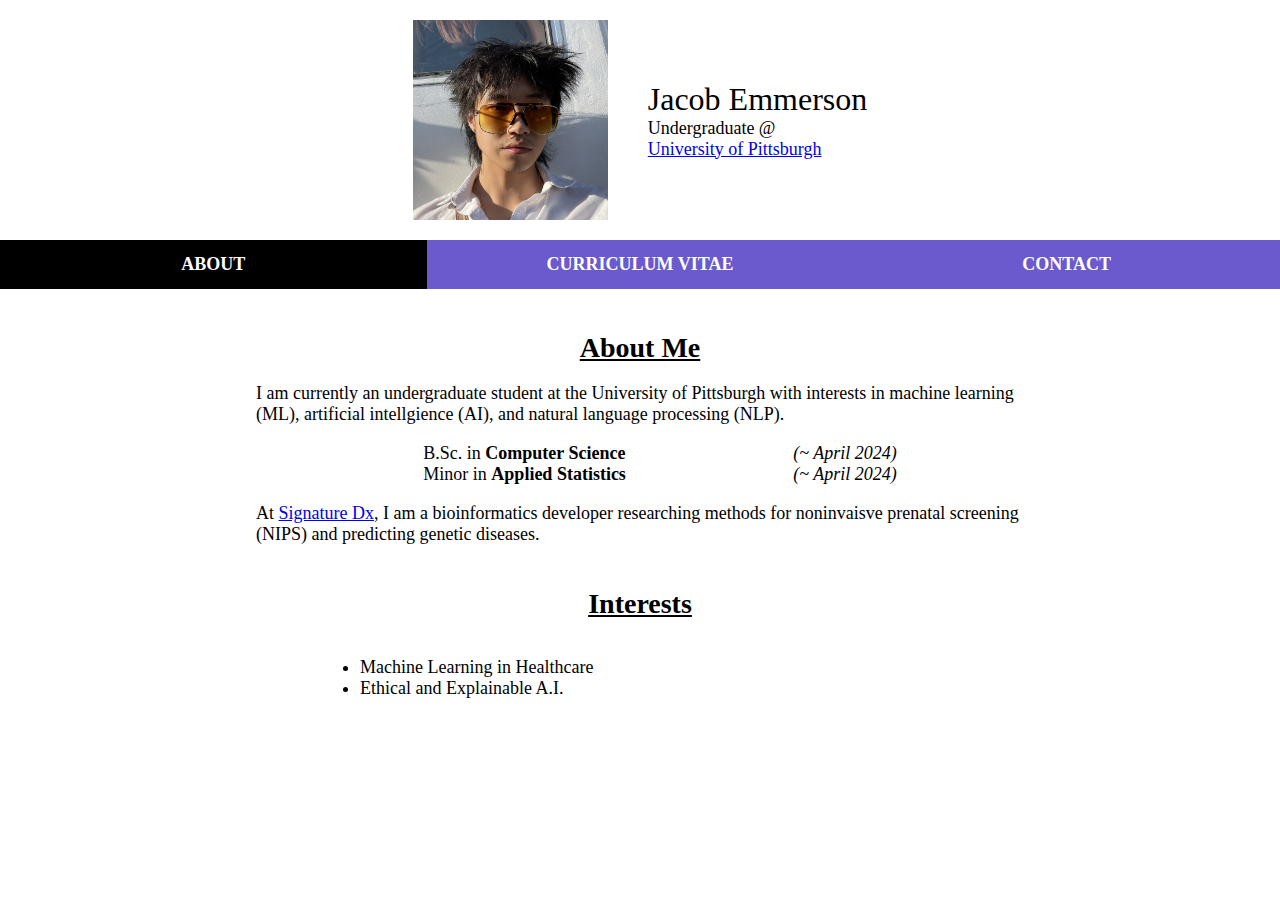
<file: index.html>
<!--
    author: @jacob
    desc: html/css project for ENGCMP0610, serving as a base for portfolio
-->

<!DOCTYPE html>
<html>
<head>
    <meta charset="utf-8" />
    <meta name="viewport" content="width=device-width" , inital-scale="1.0" />
    <asp:MultiView runat="server"></asp:MultiView>
    <link rel="stylesheet", href="style/style.css">
    <title>About</title>
</head>
<body>
    <div class = "head"> 
        <img src="./imgs/IMG_0310.jpeg">
        <ul>
            <li style="font-size:32px;">Jacob Emmerson</li>
            <li>Undergraduate @</li>
            <li><a href = "https://www.pitt.edu/", target = "_blank">University of Pittsburgh</a></li>
        </ul>
    </div>
    <div class = "nav">
        <a class = "active", href = "./index.html">About</a>
        <!--<a href = "pages/pubs.html">Pub<span class="mobile">lication</span>s</a>-->
        <a href = "pages/cv.html">C<span class="mobile">urriculum </span>V<span class="mobile">itae</span></a>
        <a href = "pages/contact.html">Contact</a>
    </div>
    <div class = "about">
        <h1>About Me</h1>
        <div class = "row">
            <p>
                I am currently an undergraduate student at the University of Pittsburgh with interests in machine learning (ML), artificial intellgience (AI), and natural language processing (NLP).
            </p>
            <div class = "table">
                <ul>
                    <li>B.Sc. in <b>Computer Science</b></li>
                    <li>Minor in <b>Applied Statistics</b></li>
                </ul>
                <ul style="font-style: italic;">
                    <li>(~ April 2024)</li>
                    <li>(~ April 2024)</li>
                </ul>
            </div>
            <p>
                At <a href="https://signaturedx.com/womens-reproductive-health/", target = "_blank">Signature Dx</a>, I am a bioinformatics developer researching methods for noninvaisve prenatal screening (NIPS) and predicting genetic diseases. 
            </p>
        </div>

        <h1>Interests</h1>
        <div class = "row">
            <div class = "list">
                <ul>
                    <li>Machine Learning in Healthcare</li>
                    <li>Ethical and Explainable A.I.</li>
                </ul>
            </div>
        </div>

    </div>
</body>
</html>
</file>
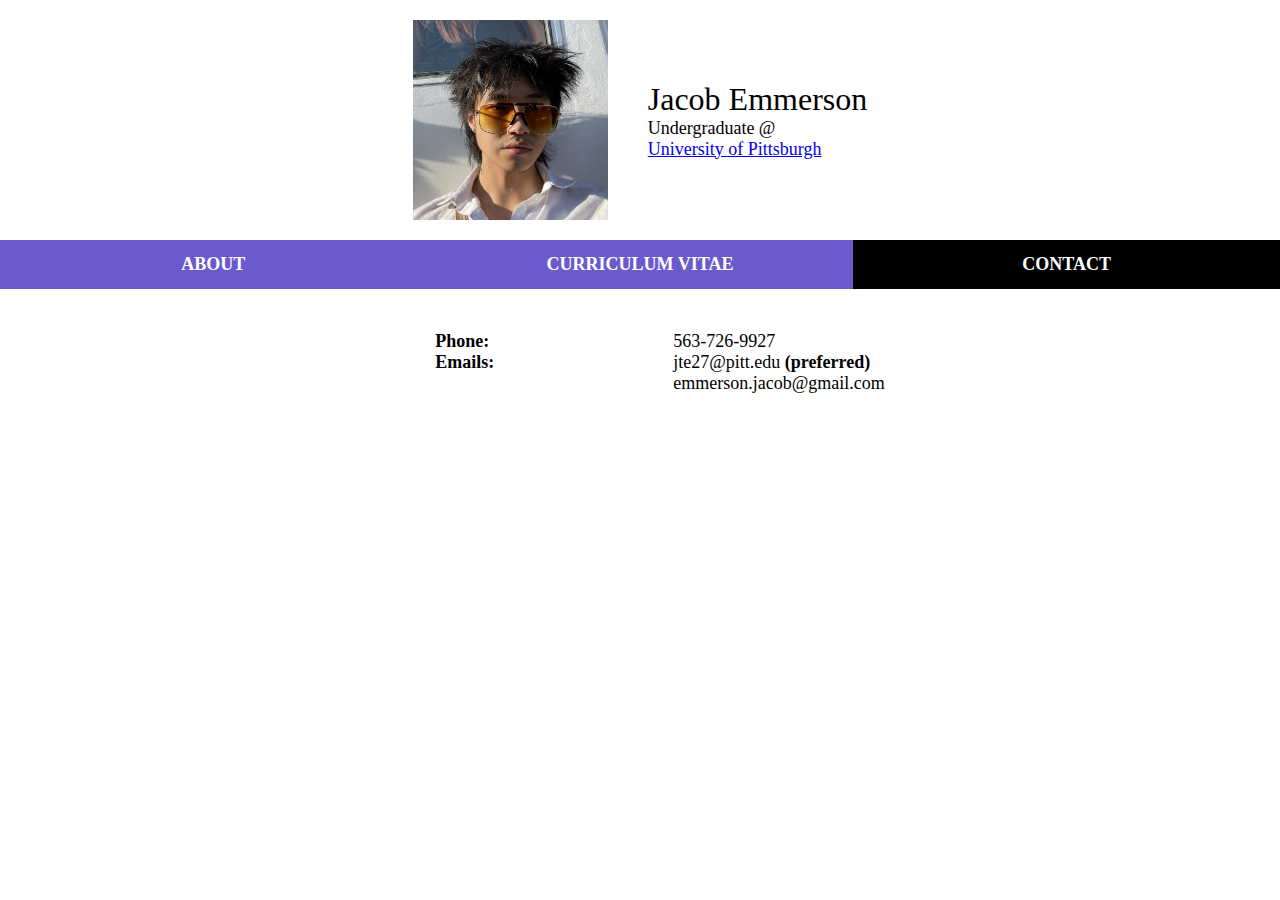
<file: pages/contact.html>
<!--
    author: @jacob
    desc: html/css project for ENGCMP0610, serving as a base for portfolio
-->

<!DOCTYPE html>
<html>
<head>
    <meta charset="utf-8" />
    <meta name="viewport" content="width=device-width" , inital-scale="1.0" />
    <asp:MultiView runat="server"></asp:MultiView>
    <link rel="stylesheet", href="../style/style.css">
    <title>Contact</title>
</head>
<body>
    <div class = "head"> 
        <img src="../imgs/IMG_0310.jpeg">
        <ul>
            <li style="font-size:32px;">Jacob Emmerson</li>
            <li>Undergraduate @</li>
            <li><a href = "https://www.pitt.edu/", target = "_blank">University of Pittsburgh</a></li>
        </ul>
    </div>
    <div class = "nav">
        <a href = "../index.html">About</a>
        <!--<a href = "./pubs.html">Pub<span class="mobile">lication</span>s</a>-->
        <a href = "./cv.html">C<span class="mobile">urriculum </span>V<span class="mobile">itae</span></a>
        <a class = "active", href = "./contact.html">Contact</a>
    </div>
    <div class = "about">
        <div class = "row">
            <div class = "table">
                <ul class = "bf">
                    <li>Phone:</li>
                    <li>Emails:</li>
                </ul>
                <ul>
                    <li>563-726-9927</li>
                    <li>jte27@pitt.edu<b> (preferred)</b></li>
                    <li>emmerson.jacob@gmail.com</li>
                </ul>
            </div>
        </div>
    </div>
</body>
</html>
</file>
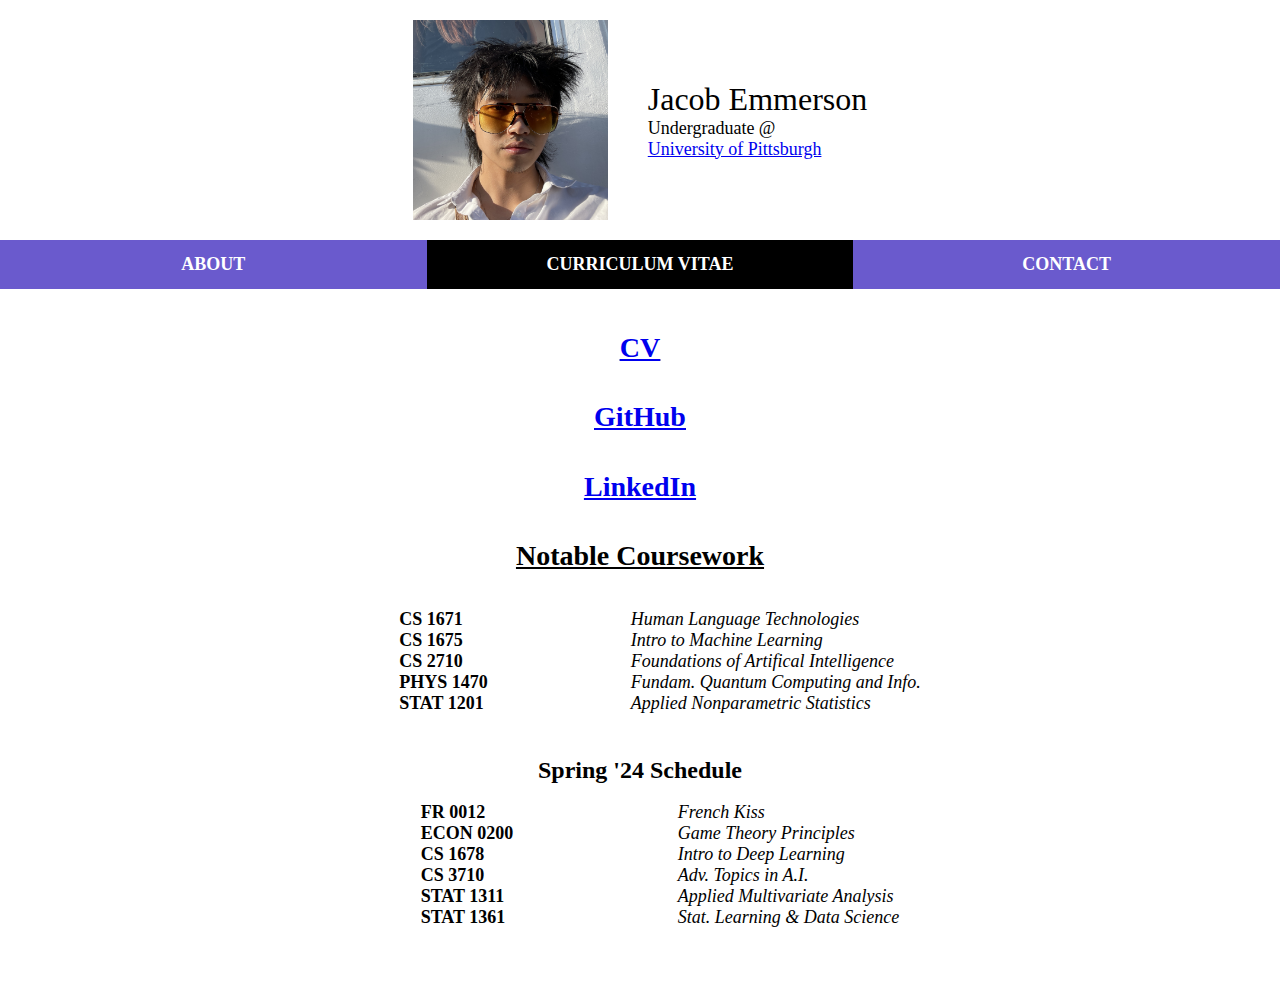
<file: pages/cv.html>
<!--
    author: @jacob
    desc: html/css project for ENGCMP0610, serving as a base for portfolio
-->

<!DOCTYPE html>
<html>
<head>
    <meta charset="utf-8" />
    <meta name="viewport" content="width=device-width" , inital-scale="1.0" />
    <asp:MultiView runat="server"></asp:MultiView>
    <link rel="stylesheet", href="../style/style.css">
    <title>Curriculum Vitae</title>
</head>
<body>
    <div class = "head"> 
        <img src="../imgs/IMG_0310.jpeg">
        <ul>
            <li style="font-size:32px;">Jacob Emmerson</li>
            <li>Undergraduate @</li>
            <li><a href = "https://www.pitt.edu/", target = "_blank">University of Pittsburgh</a></li>
        </ul>
    </div>
    <div class = "nav">
        <a href = "../index.html">About</a>
        <!--<a href = "./pubs.html">Pub<span class="mobile">lication</span>s</a>-->
        <a class = "active", href = "./cv.html">C<span class="mobile">urriculum </span>V<span class="mobile">itae</span></a>
        <a href = "./contact.html">Contact</a>
    </div>
    <div class = "about">
        <h1><a target = "_blank", href="../imgs/CV.pdf">CV</a></h1>
        <h1><a target = "_blank", href="https://github.com/jacobemmerson">GitHub</a></h1>
        <h1><a target = "_blank", href="https://www.linkedin.com/in/jacob-emmerson-00775a198/">LinkedIn</a></h1>

        <h1>Notable Coursework</h1>
        <div class = "row">
            <div class = "table">
                <ul style = "font-weight: bold;">
                    <li>CS 1671</li>
                    <li>CS 1675</li>
                    <li>CS 2710</li>
                    <li>PHYS 1470</li>
                    <li>STAT 1201</li>
                </ul>

                <ul class = "mobile", style = "font-style: italic;">
                    <li>Human Language Technologies</li>
                    <li>Intro to Machine Learning</li>
                    <li>Foundations of Artifical Intelligence</li>
                    <li>Fundam. Quantum Computing and Info.</li>
                    <li>Applied Nonparametric Statistics</li>
                </ul>
            </div>
        </div>

        <h2>Spring '24 Schedule</h2>
        <div class = "row">
            <div class = "table">
                <ul style = "font-weight: bold;">
                    <li>FR 0012</li>
                    <li>ECON 0200</li>
                    <li>CS 1678</li>
                    <li>CS 3710</li>
                    <li>STAT 1311</li>
                    <li>STAT 1361</li>
                </ul>

                <ul class = "mobile", style = "font-style: italic;">
                    <li>French Kiss</li>
                    <li>Game Theory Principles</li>
                    <li>Intro to Deep Learning</li>
                    <li>Adv. Topics in A.I.</li>
                    <li>Applied Multivariate Analysis</li>
                    <li>Stat. Learning & Data Science</li>
                </ul>
            </div>
        </div>
    </div>
</body>
</html>
</file>
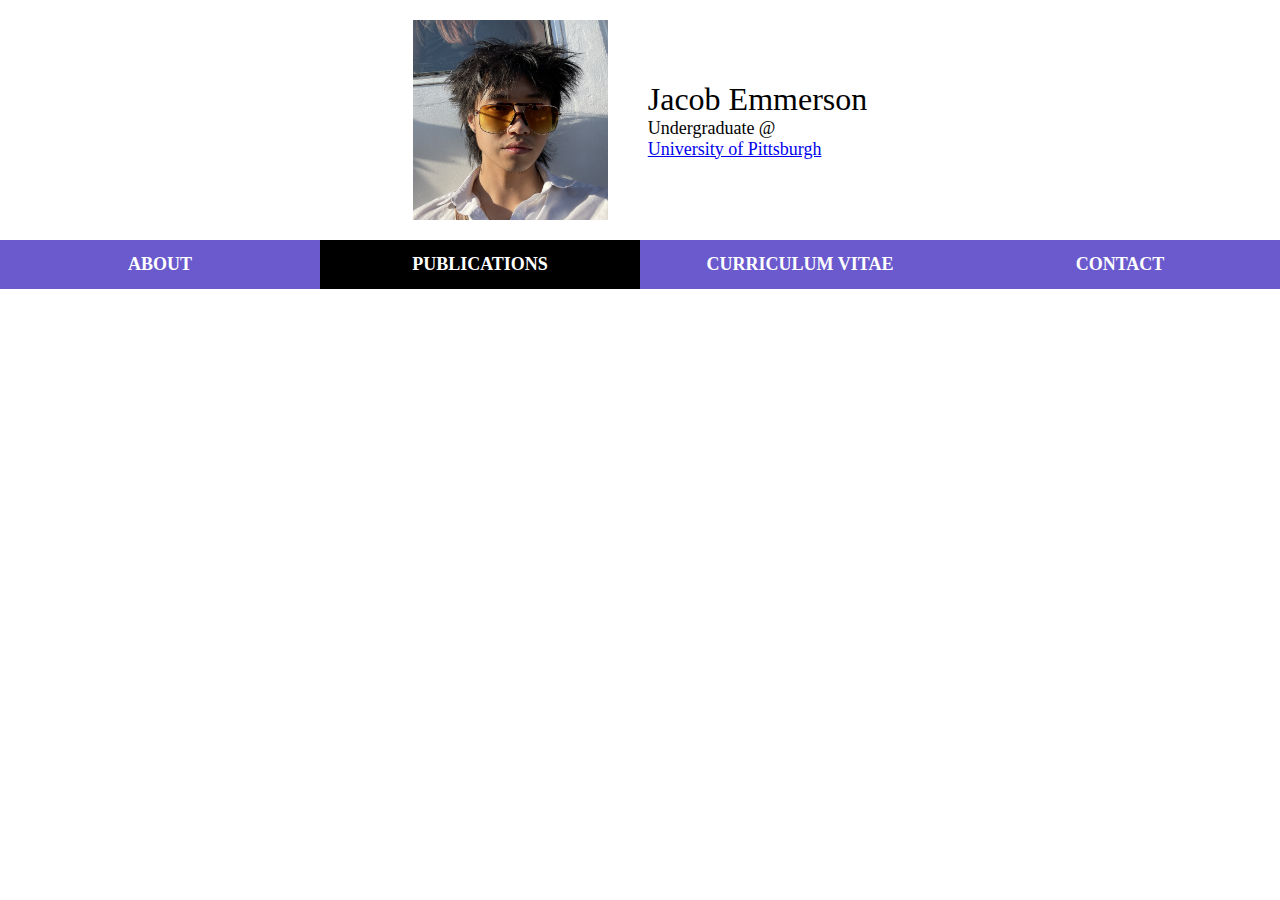
<file: pages/pubs.html>
<!--
    author: @jacob
    desc: html/css project for ENGCMP0610, serving as a base for portfolio
-->

<!DOCTYPE html>
<html>
<head>
    <meta charset="utf-8" />
    <meta name="viewport" content="width=device-width" , inital-scale="1.0" />
    <asp:MultiView runat="server"></asp:MultiView>
    <link rel="stylesheet", href="../style/style.css">
    <title>Publ<span class="mobile">ications</span></title>
</head>
<body>
    <div class = "head"> 
        <img src="../imgs/IMG_0310.jpeg">
        <ul>
            <li style="font-size:32px;">Jacob Emmerson</li>
            <li>Undergraduate @</li>
            <li><a href = "https://www.pitt.edu/", target = "_blank">University of Pittsburgh</a></li>
        </ul>
    </div>
    <div class = "nav">
        <a href = "../index.html">About</a>
        <a class = "active", href = "./pubs.html">Pub<span class="mobile">lication</span>s</a>
        <a href = "./cv.html">C<span class="mobile">urriculum </span>V<span class="mobile">itae</span></a>
        <a href = "./contact.html">Contact</a>
    </div>
    <div class = "about">

    </div>
</body>
</html>
</file>
<file: style/style.css>
html {
    font-weight: 500;
    font-size: 18px;
}

body {
    margin: 0;
    padding: 0;
}

.row {
    width: 60vw;
    max-width: 800px;
    min-width: 355px;
    margin: 0 5vw;
    background-color: white;
    margin-bottom: 25px;
}

.about {
    margin: 24px auto;
    background-color: white;
    display: flex;
    align-items: center;
    justify-content: center;
    flex-direction: column;
}

.about a {
    font-style: normal;
}

.about p {
    margin: 0;
}

.about h1 {
    font-style: normal;
    text-decoration: underline;
    font-size: 28px;
}

.about h2 {
    font-style: normal;
    font-size: 24px;
    margin: 0;
    padding: 0;
}

.about .list {
    margin: 0 5vw;
    background-color: white;
    display: flex;
    flex-direction: column;
    align-items: flex-start;
    justify-content: space-evenly;
}

.about .table {
    background-color: whitered;
    display: flex;
    flex-direction: row;
    align-items: flex-start;
    justify-content: space-evenly;
}

.table ul {
    list-style: none;
}

.table ul ul {
    font-style: italic;
    text-align: right;
    color: rgba(0,0,0,0.5);
}

.table .bf {
    font-weight: bolder;
}

.head {
    background-color: white;
    margin: 0 auto;
    display: flex;
    justify-content: center;
    align-items: center;
}

.head ul {
    list-style-type: none;
    display: table;
}

.head img {
    width: 195px;
    height: 200px;
    margin: 20px 0;
}

.nav {
    background-color: slateblue;
    display: flex;
    justify-content: center;
    flex-grow: 1;
    margin: 0;
  }

.nav a {
    display: block;
    text-align: center;
    color:white;
    text-decoration: none;
    font-weight: bolder;
    padding: 14px 2px; 
    text-transform: uppercase;
    flex: 1 1 0;
}

.nav a:hover:not(.nav .active) {
    background-color: darkslateblue;
}

.nav .active {
    background-color: black;
}

@media (max-width: 767px) {
    .mobile {
      display: none;
      font-size: 0;
    }

    p {
        font-size: 16px;
    }

    .about h1 {
        font-size: 20px;
    }

    .nav a {
        font-size: 16px;
    }

    .about .table {
        font-size: 16px;;
    }
  }
</file>
